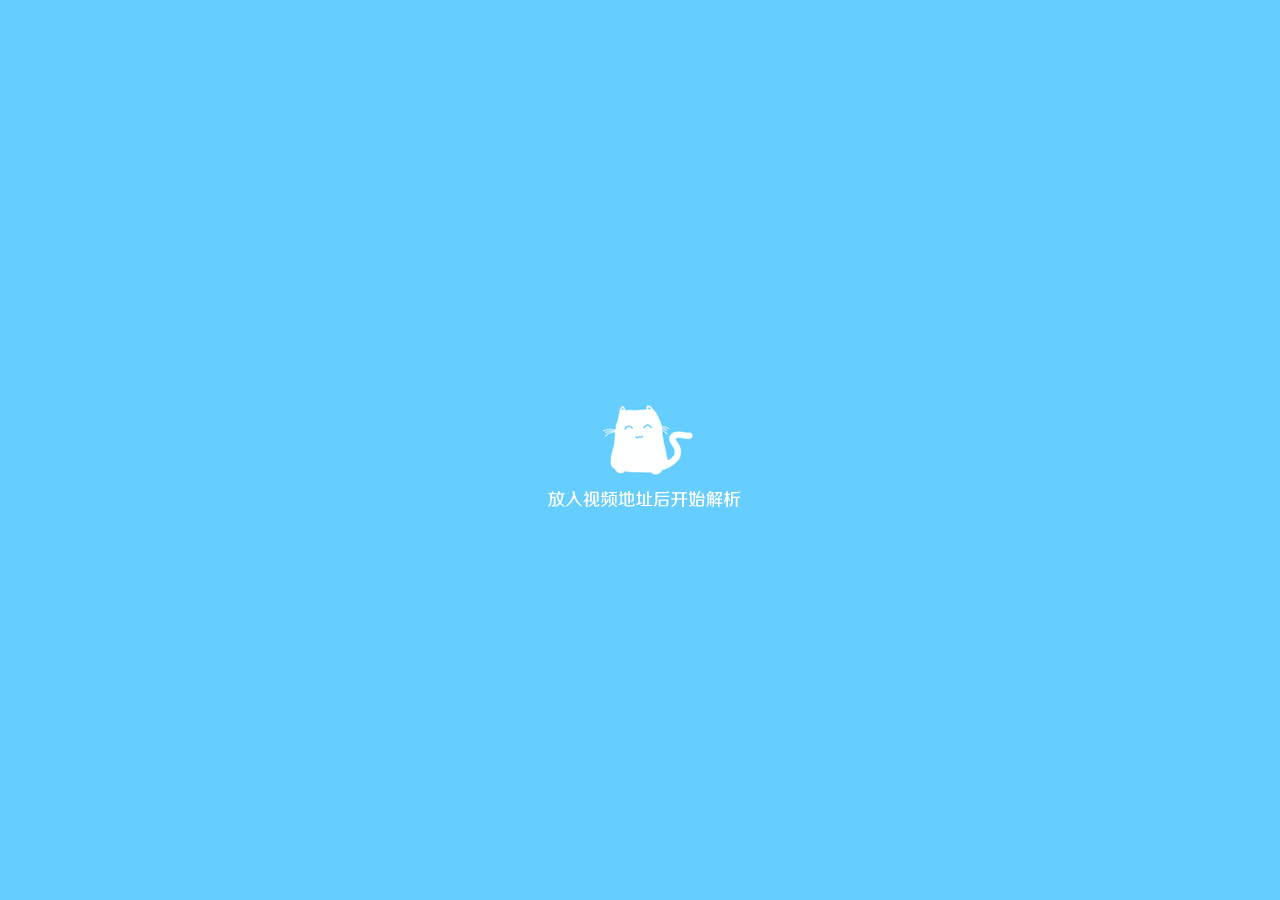
<file: ff.html>
<!DOCTYPE html>
<html>
<head>
<meta charset="UTF-8">
<meta name="viewport" content="width=device-width,initial-scale=1,user-scalable=no">
<style type="text/css">
*{margin:0;}
body,html{width:100%;height:100%;}
body{background-color:#66ceff;}
div{height:100%;text-align:center;}
img{position:relative;top:50%;margin-top:-55pt;}
</style>
</head>
<body>
<div>
<img src="img/player-logo.gif">
</div>
</body>
</html>
</file>
